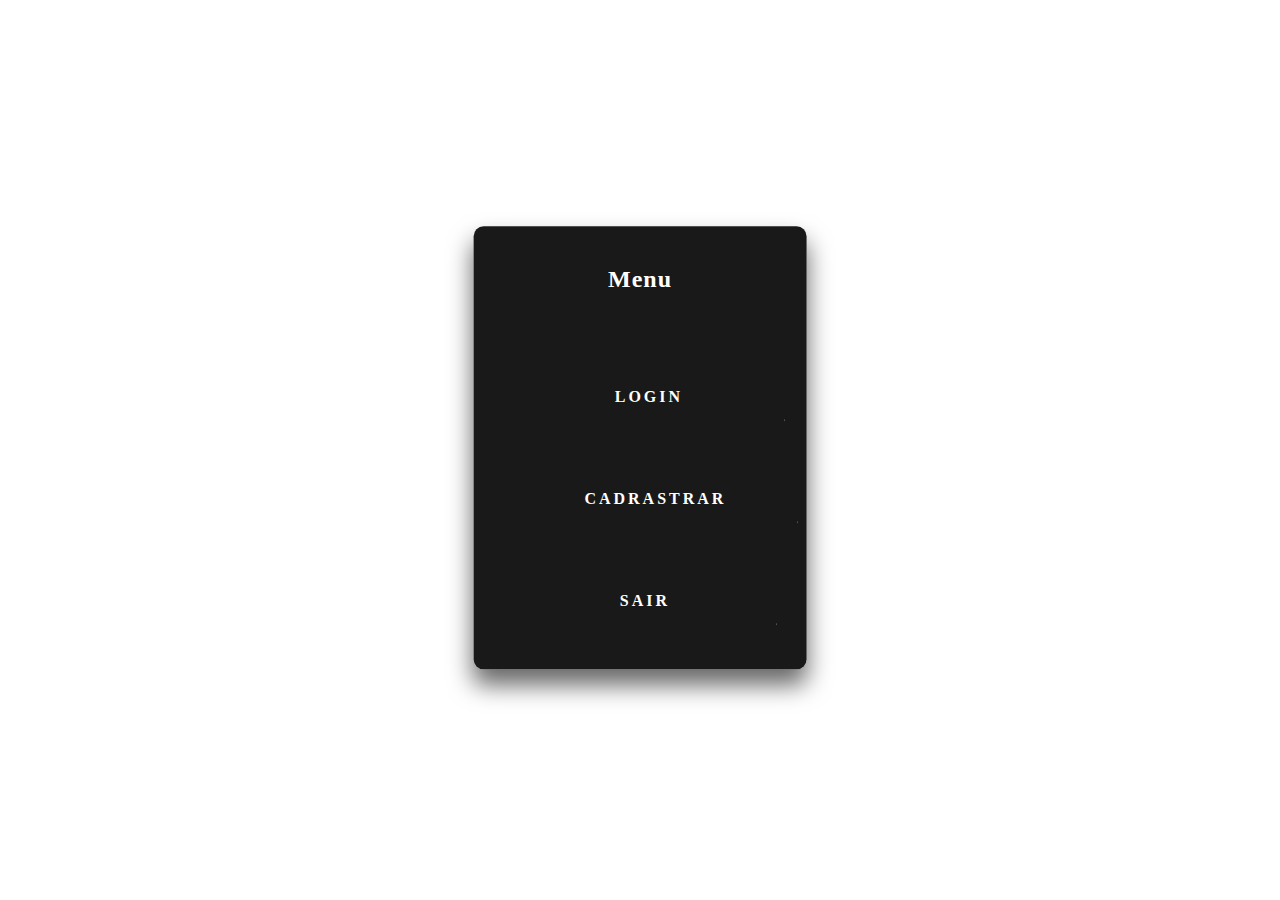
<file: index.html>
<!DOCTYPE html>
<html lang="pt-br">

<head>
  <title>Login</title>
  <meta charset="utf-8" />
  <link rel="stylesheet" href="estilo.css">
  <link rel="ico" href="fletnix.ico">
</head>

<body>
  <header>
    <figure>
    </figure>
  </header>

  <main>
    <section>
      <div class="login-boxm">
        <p>Menu</p>
        <form>
          <a href="login.html" style="padding: 15px 40%;">
            <span></span>
            <span></span>
            <span></span>
            <span></span>
            Login
          </a>
          <a href="cadastro.html" style="padding: 15px 28%;">
            <span></span>
            <span></span>
            <span></span>
            <span></span>
            Cadrastrar
          </a>
          <a href="loginf.html" style="padding: 15px 42%;">
            <span></span>
            <span></span>
            <span></span>
            <span></span>
            Sair
          </a>
        </form>
      </div>
    </section>

  </main>

</body>
</html>
</file>
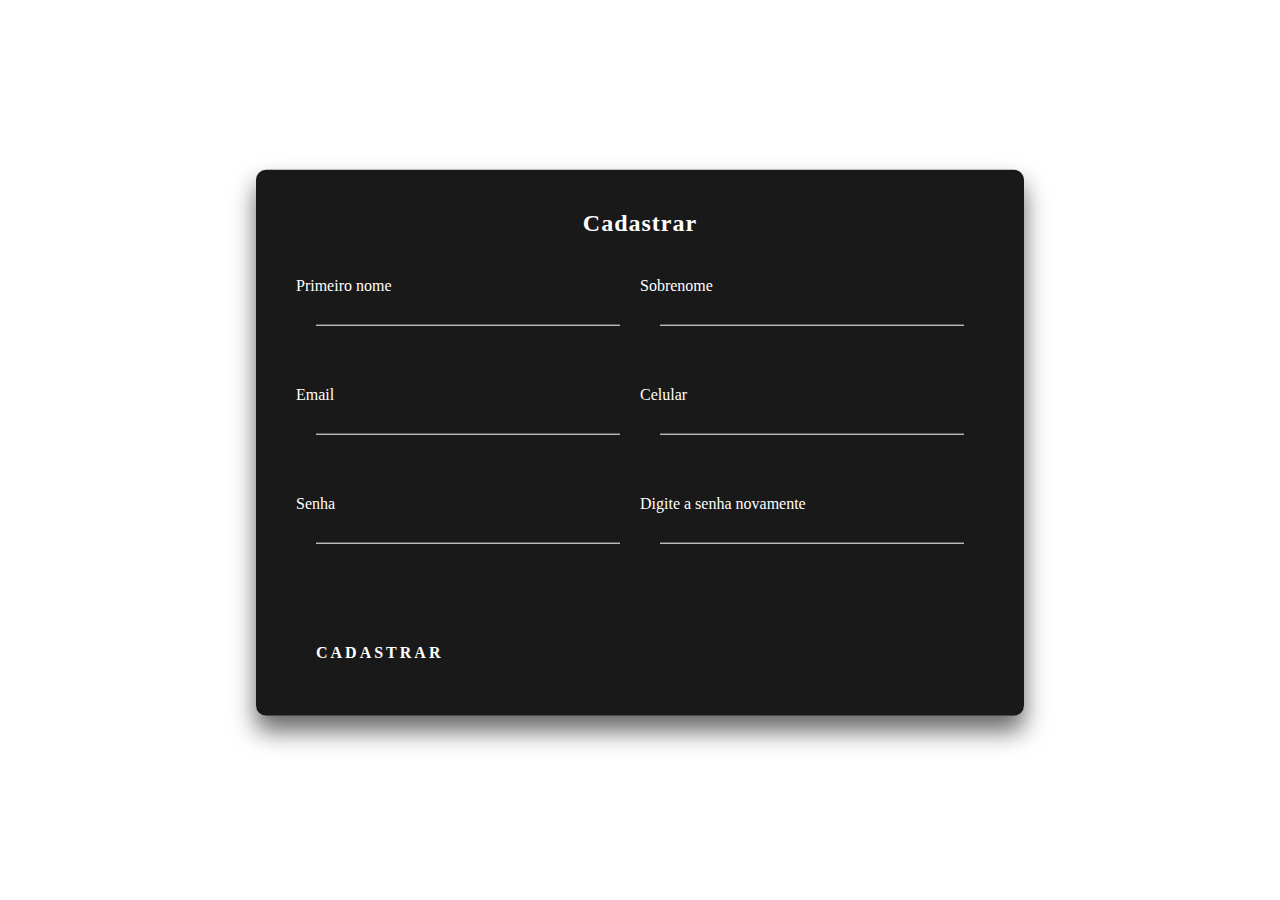
<file: cadastro.html>
<!DOCTYPE html>
<html lang="pt-br">

<head>
  <title>Cadastro</title>
  <meta charset="utf-8" />
  <link rel="stylesheet" href="estilo.css">
  <link rel="ico" href="fletnix.ico">
</head>

<body>
  <header>
    <figure>
    </figure>
  </header>

  <main>
    <section>
      <div class="Cadastro-box">
        <p>Cadastrar</p>
        <form>
          <div class="cadastro-linha">
            <div class="usuario-box">
              <label>Primeiro nome</label>
              <input required="" name="" type="text">
            </div>
            <div class="usuario-box">
              <input required="" name="" type="text">
              <label>Sobrenome</label>
            </div>
          </div>
          <div class="cadastro-linha">
            <div class="usuario-box">
              <input required="" name="" type="text">
              <label>Email</label>
            </div>
            <div class="usuario-box">
              <input required="" name="" type="text">
              <label>Celular</label>
            </div>
          </div>
          <div class="cadastro-linha">
            <div class="usuario-box">
              <input required="" name="" type="password">
              <label>Senha</label>
            </div>
            <div class="usuario-box">
              <input required="" name="" type="password">
              <label>Digite a senha novamente</label>
            </div>
          </div>
          <a href="index.html">
            <span></span>
            <span></span>
            <span></span>
            <span></span>
            Cadastrar
          </a>
        </form>

      </div>
    </section>

  </main>

</body>
</html>
</file>
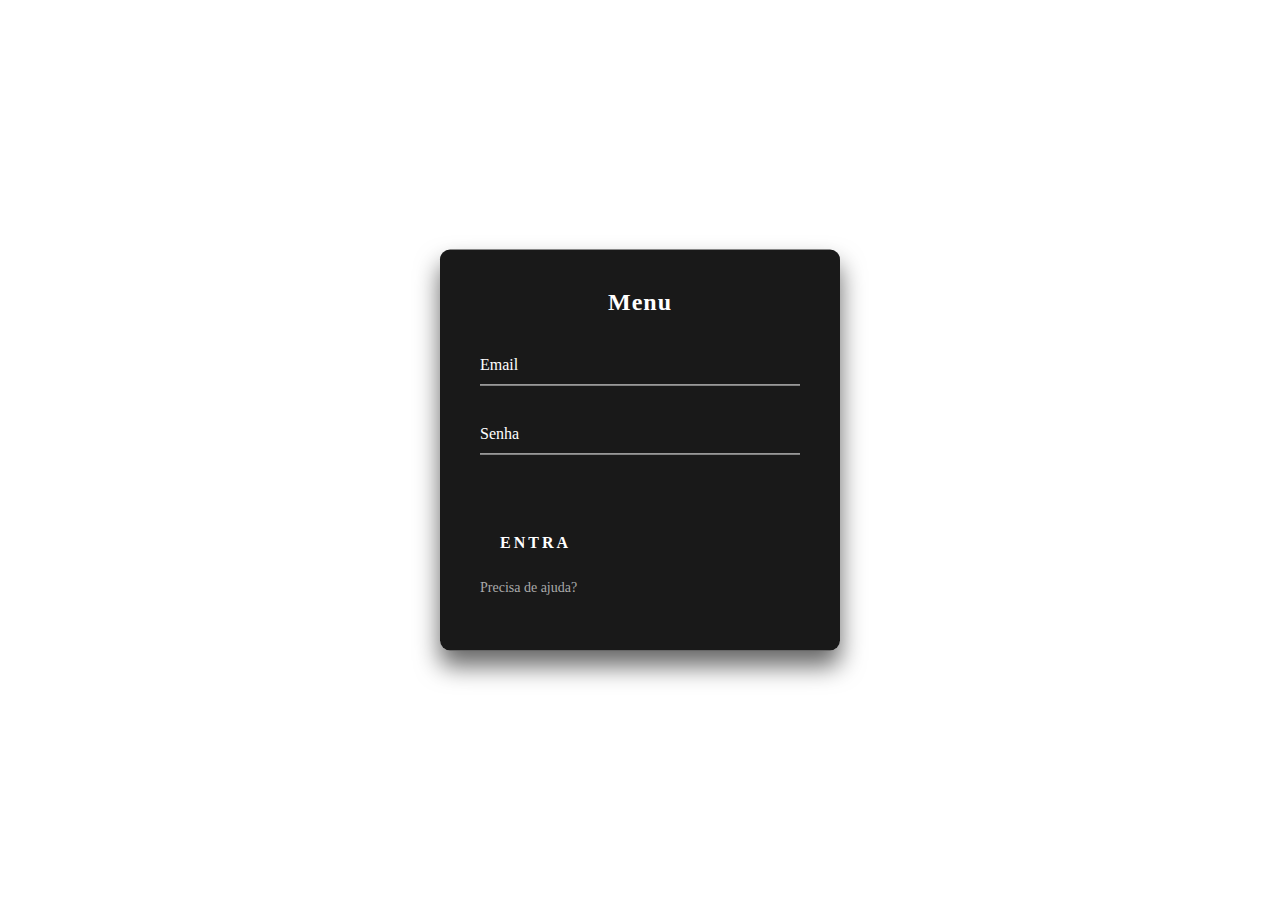
<file: login.html>
<!DOCTYPE html>
<html lang="pt-br">

<head>
  <title>Login</title>
  <meta charset="utf-8" />
  <link rel="stylesheet" href="estilo.css">
  <link rel="ico" href="fletnix.ico">
</head>

<body>
  <header>
    <figure>
    </figure>
  </header>

  <main>
    <section>
      <div class="login-boxl">
        <p>Menu</p>
        <form>
          <div class="user-box">
            <input required="" name="" type="text">
            <label>Email</label>
          </div>
          <div class="user-box">
            <input required="" name="" type="password">
            <label>Senha</label>
          </div>
          <a href="#">
            <span></span>
            <span></span>
            <span></span>
            <span></span>
            Entra
          </a>
        </form>
        <p>Precisa de ajuda? <a href="" class="a2">
      </div>
    </section>

  </main>

</body>
</html>
</file>
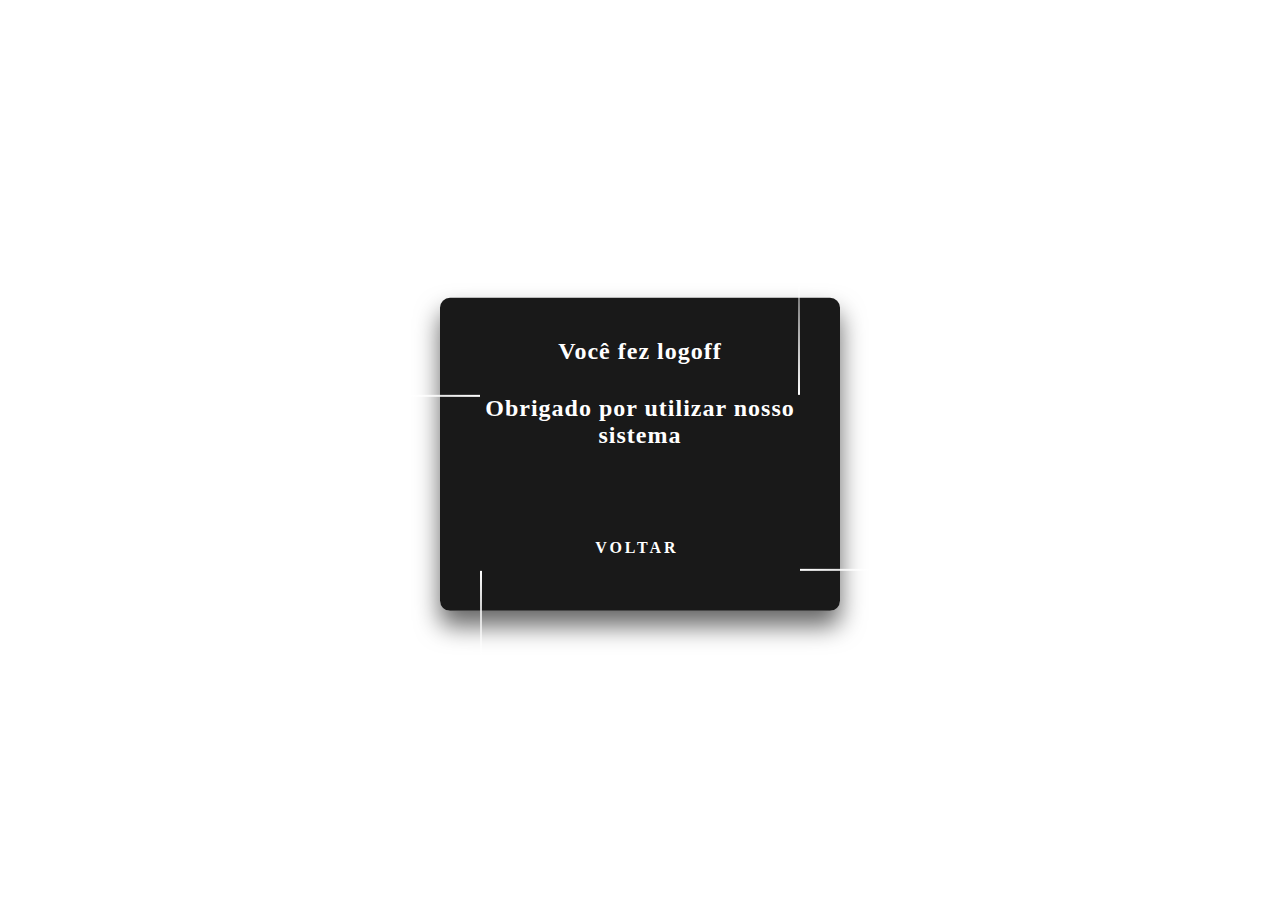
<file: loginf.html>
<!DOCTYPE html>
<html lang="pt-br">

<head>
  <title>Logoff</title>
  <meta charset="utf-8" />
  <link rel="stylesheet" href="estilo.css">
  <link rel="ico" href="fletnix.ico">
</head>

<body>
  <header>
    <figure>
    </figure>
  </header>

  <main>
    <section>
      <div class="logoff-box">
        <p>Você fez logoff</p>
        <form>
          <div class="saida-box">

            <p> Obrigado por utilizar nosso sistema</p>
            <a href="index.html">
              <span></span>
              <span></span>
              <span></span>
              <span></span>
              Voltar
            </a>
        </form>
      </div>
    </section>

  </main>

  <footer>

  </footer>
</body>
</html>
</file>
<file: estilo.css>
/*menu=====================================================================================
==================================================================================================
==================================================================================================*/
.login-boxm {
  position: absolute;
  top: 50%;
  left: 50%;
  width: 26%;
  padding: 40px;
  margin: 20px auto;
  transform: translate(-50%, -55%);
  background: rgba(0, 0, 0, .9);
  box-sizing: border-box;
  box-shadow: 0 15px 25px rgba(0, 0, 0, .6);
  border-radius: 10px;
}



/*botão*/
.login-boxm form a {
  position: relative;
  display: inline-block;
  padding: 15px 35%;
  font-weight: bold;
  color: #fff;
  font-size: 16px;
  text-decoration: none;
  text-transform: uppercase;
  overflow: hidden;
  transition: .5s;
  margin-top: 40px;
  letter-spacing: 3px
}

.login-boxm a:hover {
  background: #fff;
  color: #272727;
  border-radius: 5px;
}

.login-boxm a span {
  position: absolute;
  display: block;

}

.login-boxm a span:nth-child(1) {
  top: 0;
  left: -100%;
  width: 100%;
  height: 2px;
  background: linear-gradient(90deg, transparent, #fff);
  animation: btn-anim1 1.5s linear infinite;
}



.login-boxm a span:nth-child(3) {
  bottom: 0;
  right: -100%;
  width: 100%;
  height: 2px;
  background: linear-gradient(270deg, transparent, #fff);
  animation: btn-anim3 1.5s linear infinite;
  animation-delay: .75s
}

@keyframes btn-anim3 {
  0% {
    right: -100%;
  }

  50%, 100% {
    right: 100%;
  }
}

.login-boxm a span:nth-child(4) {
  bottom: -100%;
  left: 0;
  width: 2px;
  height: 100%;
  background: linear-gradient(360deg, transparent, #fff);
  animation: btn-anim4 1.5s linear infinite;
  animation-delay: 1.125s
}

@keyframes btn-anim4 {
  0% {
    bottom: -100%;
  }

  50%, 100% {
    bottom: 100%;
  }
}


/* menu */

.login-boxm p:first-child {
  margin: 0 0 30px;
  padding: 0;
  color: #fff;
  text-align: center;
  font-size: 1.5rem;
  font-weight: bold;
  letter-spacing: 1px;
}

.login-boxm .user-box {
  position: relative;
}


/*tempo*/
.login-boxm a span:nth-child(2) {
  top: -100%;
  right: 0;
  width: 2px;
  height: 100%;
  background: linear-gradient(180deg, transparent, #fff);
  animation: btn-anim2 1.5s linear infinite;
  animation-delay: .375s
}


/*animação*/
@keyframes btn-anim1 {
  0% {
    left: -100%;
  }

  50%, 100% {
    left: 100%;
  }
}


/*animação*/
@keyframes btn-anim2 {
  0% {
    top: -100%;
  }

  50%, 100% {
    top: 100%;
  }
}


/*animação*/
@keyframes btn-anim3 {
  0% {
    right: -100%;
  }

  50%, 100% {
    right: 100%;
  }
}

/*animação*/
@keyframes btn-anim4 {
  0% {
    bottom: -100%;
  }

  50%, 100% {
    bottom: 100%;
  }
}

/*caixa acessar*/
.login-boxm form a {
  position: center;
  display: inline-block;
  padding: 10px 36%;
  font-weight: bold;
  color: #fff;
  font-size: 16px;
  text-decoration: none;
  text-transform: uppercase;
  overflow: hidden;
  transition: .5s;
  margin-top: 50px;
  letter-spacing: 3px
}

/*fim do menu=====================================================================================
==================================================================================================
==================================================================================================/

/*=========================================login=================================================*/
.login-boxl {
  position: absolute;
  top: 50%;
  left: 50%;
  width: 400px;
  padding: 40px;
  margin: 20px auto;
  transform: translate(-50%, -55%);
  background: rgba(0, 0, 0, .9);
  box-sizing: border-box;
  box-shadow: 0 15px 25px rgba(0, 0, 0, .6);
  border-radius: 10px;
}

.login-boxl p:first-child {
  margin: 0 0 30px;
  padding: 0;
  color: #fff;
  text-align: center;
  font-size: 1.5rem;
  font-weight: bold;
  letter-spacing: 1px;
}

.login-boxl .user-box {
  position: relative;
}

.login-boxl .user-box input {
  width: 100%;
  padding: 10px 0;
  font-size: 16px;
  color: #fff;
  margin-bottom: 30px;
  border: none;
  border-bottom: 1px solid #fff;
  outline: none;
  background: transparent;
}

.login-boxl .user-box label {
  position: absolute;
  top: 0;
  left: 0;
  padding: 10px 0;
  font-size: 16px;
  color: #fff;
  pointer-events: none;
  transition: .5s;
}

.login-boxl .user-box input:focus~label,
.login-boxl .user-box input:valid~label {
  top: -20px;
  left: 0;
  color: #fff;
  font-size: 12px;
}

.login-boxl form a {
  position: relative;
  display: inline-block;
  padding: 10px 20px;
  font-weight: bold;
  color: #fff;
  font-size: 16px;
  text-decoration: none;
  text-transform: uppercase;
  overflow: hidden;
  transition: .5s;
  margin-top: 40px;
  letter-spacing: 3px
}

.login-boxl a:hover {
  background: #fff;
  color: #272727;
  border-radius: 5px;
}

.login-boxl a span {
  position: absolute;
  display: block;
}

.login-boxl a span:nth-child(1) {
  top: 0;
  left: -100%;
  width: 100%;
  height: 2px;
  background: linear-gradient(90deg, transparent, #fff);
  animation: btn-anim1 1.5s linear infinite;
}


.login-boxl a span:nth-child(2) {
  top: -100%;
  right: 0;
  width: 2px;
  height: 100%;
  background: linear-gradient(180deg, transparent, #fff);
  animation: btn-anim2 1.5s linear infinite;
  animation-delay: .375s
}

/*animação de baixo */
.login-boxl a span:nth-child(3) {
  bottom: 0;
  right: -100%;
  width: 100%;
  height: 2px;
  background: linear-gradient(270deg, transparent, #fff);
  animation: btn-anim3 1.4s linear infinite;
  animation-delay: .75s
}

.login-boxl a span:nth-child(4) {
  bottom: -100%;
  left: 0;
  width: 2px;
  height: 100%;
  background: linear-gradient(360deg, transparent, #fff);
  animation: btn-anim4 1.4s linear infinite;
  animation-delay: 1.125s
}

@keyframes btn-anim4 {
  0% {
    bottom: -100%;
  }

  50%, 100% {
    bottom: 100%;
  }
}

.login-boxl p:last-child {
  color: #aaa;
  font-size: 14px;
}

.login-boxl a.a2 {
  color: #fff;
  text-decoration: none;
}

.login-boxl a.a2:hover {
  background: transparent;
  color: #aaa;
  border-radius: 5px;
}

/*animação*/
@keyframes btn-anim1 {
  0% {
    left: -100%;
  }

  50%, 100% {
    left: 100%;
  }
}


/*animação*/
@keyframes btn-anim2 {
  0% {
    top: -100%;
  }

  50%, 100% {
    top: 100%;
  }
}


/*animação*/
@keyframes btn-anim3 {
  0% {
    right: -100%;
  }

  50%, 100% {
    right: 100%;
  }
}

/*animação*/
@keyframes btn-anim4 {
  0% {
    bottom: -100%;
  }

  50%, 100% {
    bottom: 100%;
  }
}

/*fim do login=====================================================================================
==================================================================================================
==================================================================================================*/

/*==========================================Loginoff=============================================*/
.logoff-box {
  position: absolute;
  top: 50%;
  left: 50%;
  width: 400px;
  padding: 40px;
  margin: 20px auto;
  transform: translate(-50%, -55%);
  background: rgba(0,0,0,.9);
  box-sizing: border-box;
  box-shadow: 0 15px 25px rgba(0,0,0,.6);
  border-radius: 10px;
}

.logoff-box p:first-child {
  margin: 0 0 30px;
  padding: 0;
  color: #fff;
  text-align: center;
  font-size: 1.5rem;
  font-weight: bold;
  letter-spacing: 1px;
}

.logoff-box .saida-box {
  position: relative;
}

.logoff-box .saida-box input {
  width: 100%;
  padding: 10px 0;
  font-size: 16px;
  color: #fff;
  margin-bottom: 30px;
  border: none;
  border-bottom: 1px solid #fff;
  outline: none;
  background: transparent;
}

.logoff-box .saida-box label {
  position: absolute;
  top: 0;
  left: 0;
  padding: 10px 0;
  font-size: 16px;
  color: #fff;
  pointer-events: none;
  transition: .5s;
}


.logoff-box .saida-box input:valid ~ label {
  top: -20px;
  left: 0;
  color: #fff;
  font-size: 12px;
}

.logoff-box form a {
  position: center;
  display: inline-block;
  padding: 10px 36%;
  font-weight: bold;
  color: #fff;
  font-size: 16px;
  text-decoration: none;
  text-transform: uppercase;
  overflow: hidden;
  transition: .5s;
  margin-top: 50px;
  letter-spacing: 3px
}

.logoff-box a:hover {
  background: #fff;
  color: #272727;
  border-radius: 5px;
}

.logoff-box a span {
  position: absolute;
  display: block;
}

.logoff-box a span:nth-child(1) {
  top: 0;
  left: -100%;
  width: 100%;
  height: 2px;
  background: linear-gradient(90deg, transparent, #fff);
  animation: btn-anim1 1.5s linear infinite;
}

@keyframes btn-anim1 {
  0% {
    left: -100%;
  }

  50%,100% {
    left: 100%;
  }
}

.logoff-box a span:nth-child(2) {
  top: -100%;
  right: 0;
  width: 2px;
  height: 100%;
  background: linear-gradient(180deg, transparent, #fff);
  animation: btn-anim2 1.5s linear infinite;
  animation-delay: .375s
}

@keyframes btn-anim2 {
  0% {
    top: -100%;
  }

  50%,100% {
    top: 100%;
  }
}

.logoff-box a span:nth-child(3) {
  bottom: 0;
  right: -100%;
  width: 100%;
  height: 2px;
  background: linear-gradient(270deg, transparent, #fff);
  animation: btn-anim3 1.5s linear infinite;
  animation-delay: .75s
}

@keyframes btn-anim3 {
  0% {
    right: -100%;
  }

  50%,100% {
    right: 100%;
  }
}

.logoff-box a span:nth-child(4) {
  bottom: -100%;
  left: 0;
  width: 2px;
  height: 100%;
  background: linear-gradient(360deg, transparent, #fff);
  animation: btn-anim4 1.5s linear infinite;
  animation-delay: 1.125s
}

@keyframes btn-anim4 {
  0% {
    bottom: -100%;
  }

  50%,100% {
    bottom: 100%;
  }
}

/*fim do logooff=====================================================================================
==================================================================================================
==================================================================================================*/

/*============================================cadastro============================================*/

.Cadastro-box {
  position: absolute;
  top: 50%;
  left: 50%;
  width: 60%;
  padding: 40px;
  margin: 20px auto;
  transform: translate(-50%, -55%);
  background: rgba(0,0,0,.9);
  box-sizing: border-box;
  box-shadow: 0 15px 25px rgba(0,0,0,.6);
  border-radius: 10px;
}

.Cadastro-box p:first-child {
  margin: 0 0 30px;
  padding: 0;
  color: #fff;
  text-align: center;
  font-size: 1.5rem;
  font-weight: bold;
  letter-spacing: 1px;
}

.cadastro-linha{
  display: flex;
  width: 100%;
}

.Cadastro-box .usuario-box{
  width: 100%;
  position: relative;
  display: flex;
  justify-content: space-around;
  padding: 20px;
}

.Cadastro-box .usuario-box input {
  width: 100%;
  padding: 10px 0;
  font-size: 16px;
  color: #fff;
  margin-bottom: 30px;
  border: none;
  border-bottom: 1px solid #fff;
  outline: none;
  background: transparent;
}

.Cadastro-box .usuario-box label {
  position: absolute;
  top: 0;
  left: 0;
  padding: 10px 0;
  font-size: 16px;
  color: #fff;
  pointer-events: none;
  transition: .5s;
}


.Cadastro-box.usuario-box input:valid ~ label {
  top: -20px;
  left: 0;
  color: #fff;
  font-size: 12px;
}

.Cadastro-box form a {
  position: relative;
  display: inline-block;
  padding: 10px 20px;
  font-weight: bold;
  color: #fff;
  font-size: 16px;
  text-decoration: none;
  text-transform: uppercase;
  overflow: hidden;
  transition: .5s;
  margin-top: 40px;
  letter-spacing: 3px
}

.Cadastro-box a:hover {
  background: #fff;
  color: #272727;
  border-radius: 5px;
}

.Cadastro-box a span {
  position: absolute;
  display: block;
}

.Cadastro-box a span:nth-child(1) {
  top: 0;
  left: -100%;
  width: 100%;
  height: 2px;
  background: linear-gradient(90deg, transparent, #fff);
  animation: btn-anim1 1.5s linear infinite;
}

@keyframes btn-anim1 {
  0% {
    left: -100%;
  }

  50%,100% {
    left: 100%;
  }
}

.Cadastro-box a span:nth-child(2) {
  top: -100%;
  right: 0;
  width: 2px;
  height: 100%;
  background: linear-gradient(180deg, transparent, #fff);
  animation: btn-anim2 1.5s linear infinite;
  animation-delay: .375s
}

@keyframes btn-anim2 {
  0% {
    top: -100%;
  }

  50%,100% {
    top: 100%;
  }
}

.Cadastro-box a span:nth-child(3) {
  bottom: 0;
  right: -100%;
  width: 100%;
  height: 2px;
  background: linear-gradient(270deg, transparent, #fff);
  animation: btn-anim3 1.5s linear infinite;
  animation-delay: .75s
}

@keyframes btn-anim3 {
  0% {
    right: -100%;
  }

  50%,100% {
    right: 100%;
  }
}

.Cadastro-box a span:nth-child(4) {
  bottom: -100%;
  left: 0;
  width: 2px;
  height: 100%;
  background: linear-gradient(360deg, transparent, #fff);
  animation: btn-anim4 1.5s linear infinite;
  animation-delay: 1.125s
}

@keyframes btn-anim4 {
  0% {
    bottom: -100%;
  }

  50%,100% {
    bottom: 100%;
  }
}

.Cadastro-box p:last-child {
  color: #aaa;
  font-size: 14px;
}

.Cadastro-box a.a2 {
  color: #fff;
  text-decoration: none;
}

.Cadastro-box a.a2:hover {
  background: transparent;
  color: #aaa;
  border-radius: 5px;
}

@media (max-width:768px){
  .cadastro-linha{
    flex-direction: column;
  }
}
</file>
